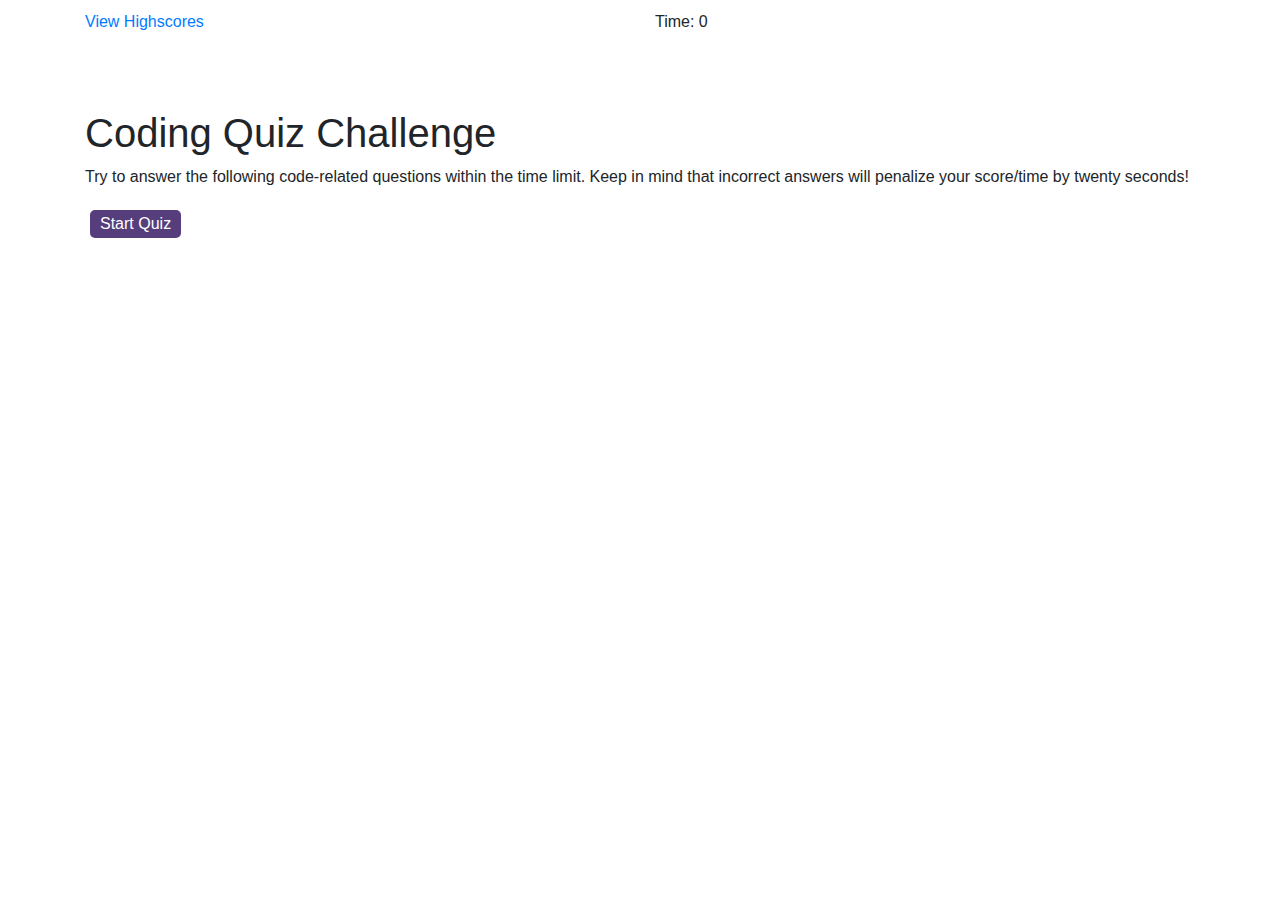
<file: index.html>
<!DOCTYPE html>
<html lang="en">
  <head>
    <meta charset="UTF-8" />
    <meta name="viewport" content="width=device-width, initial-scale=1.0" />
    <meta http-equiv="X-UA-Compatible" content="ie=edge" />
    <title>Coding Quiz</title>

  
    <link rel="stylesheet" href="https://stackpath.bootstrapcdn.com/bootstrap/4.5.2/css/bootstrap.min.css" integrity="sha384-JcKb8q3iqJ61gNV9KGb8thSsNjpSL0n8PARn9HuZOnIxN0hoP+VmmDGMN5t9UJ0Z" crossorigin="anonymous">
  
    <link rel="stylesheet" href="./style.css" />
  </head>

  <body>

<div class="container">
    <header class="row">

        <div class="col-lg-6">
            
            <a href="highscores.html">View Highscores</a>
        
        </div>

        <div class="col-lg-6">
            
            Time: <span id="time">0</span>
        
        </div>

    </header>


    <section id = "title-section" class = "show">
        <div class="row">
            
            <div id="start-screen" class="col-lg-12">
                
                <h1>Coding Quiz Challenge</h1>
                    <p>
                         Try to answer the following code-related questions within the time
                        limit. Keep in mind that incorrect answers will penalize your
                        score/time by twenty seconds!
                   
                    </p>

            </div>

            <div class="col-lg-12">
        
                <button id="start">Start Quiz</button>
                

            </div>
      </div>
    </section>


    <section id="questions" class="hide">
        <div class="row">
            <div class="col-lg-12">
                <h2 id="question-title"></h2>
            </div>
        <div id="choices" class="col-lg-12"></div>
      </div>
      </section>

      
      
      <section id="end-screen" class="hide">
        
        <h2>All done!</h2>
        <p>Your final score is <span id="final-score"></span>.</p>
        <p>
          Enter initials: <input type="text" id="initials" max="3" />
          <button id="submit">Submit</button>
        </p>
    
    </section>
    
    <div id="feedback" class="feedback hide"></div>

</div>


    <script src="./questions.js"></script>
    <script src="./logic.js"></script>
  </body>
</html>
</file>
<file: style.css>
header{
    margin:auto;
    margin-top:10px;
    margin-bottom:20px;
    background-color:white;
    
}

#title-section{

    margin-top:75px;
    
    

}

#start{
    display: inline-block;
    margin: 5px;
    cursor: pointer;
    font-size: 100%;
    background-color: #563d7c;
    border-radius: 5px;
    padding: 2px 10px;
    color: white;
    border: 0;
    transition: background-color 0.1
}

button:hover {
    background-color: #8570a5;
  }
  
  .choices button {
    display: block;
  }

#end-screen{

    margin-top:75px;

    

}

.feedback {
    font-style: Bold;
    font-size: 120%;
    margin-top: 20px;
    padding-top: 10px;
    color: gray;
    border-top: 2px solid #ccc;
}

.hide {
    display: none!important;
}

.show {
    display: block;
}
.choice{
    display: block;
    margin-top: 10px;
}
</file>
